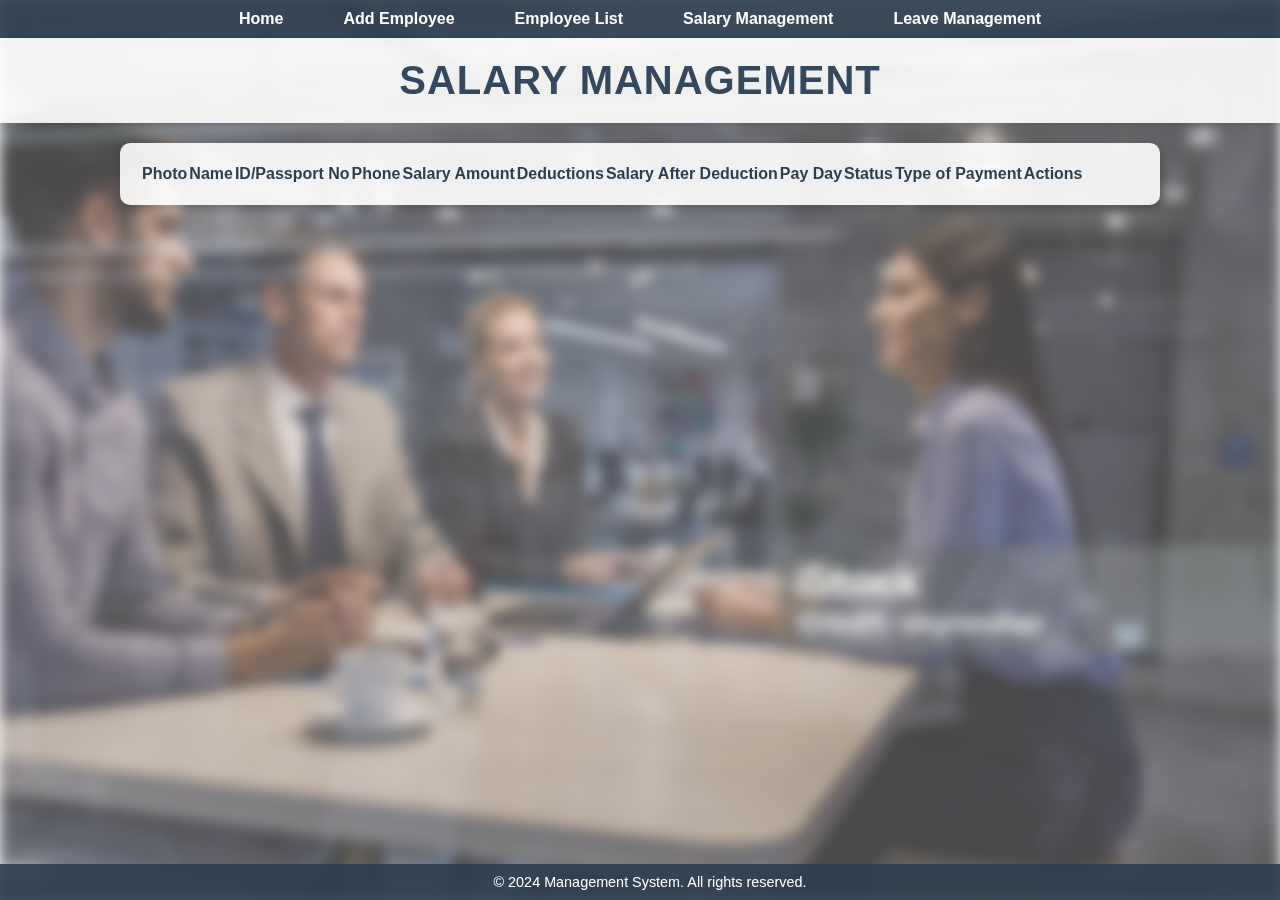
<file: employee-salary.html>
<!DOCTYPE html>
<html lang="en">
<head>
    <meta charset="UTF-8">
    <meta name="viewport" content="width=device-width, initial-scale=1.0">
    <link rel="stylesheet" href="liststyle.css">
    <title>Employee Salary Management</title>
</head>
<body>
    <!-- Background Image -->
    <div class="background"></div>
    <!-- Menu Bar -->
    <nav class="menu-bar">
        <ul class="menu-list">
            <li><a href="index.html" class="menu-link">Home</a></li>
            <li><a href="new-employee.html" class="menu-link">Add Employee</a></li>
            <li><a href="employee-list.html" class="menu-link">Employee List</a></li>
            <li><a href="#" class="menu-link">Salary Management</a></li>
            <li><a href="#" class="menu-link">Leave Management</a></li>
        </ul>
    </nav>
    
    <!-- Header -->
    <header class="header">
        <h1>Salary Management</h1>
    </header>

    <!-- Main Content -->
    <main>
        <section class="table-section">
            <table id="salaryTable">
                <thead>
                    <tr>
                        <th>Photo</th>
                        <th>Name</th>
                        <th>ID/Passport No</th>
                        <th>Phone</th>
                        <th>Salary Amount</th>
                        <th>Deductions</th>
                        <th>Salary After Deduction</th>
                        <th>Pay Day</th>
                        <th>Status</th>
                        <th>Type of Payment</th>
                        <th>Actions</th>
                    </tr>
                </thead>
                <tbody>
                    <!-- Rows dynamically populated -->
                </tbody>
            </table>
        </section>
    </main>

    <!-- Modal for Editing -->
    <div id="editModal" class="modal" style="display: none;">
        <div class="modal-content">
            <span class="close" onclick="closeModal()">&times;</span>
            <h2>Edit Salary Details</h2>
            <form id="editSalaryForm">
                <label for="salaryAmount">Salary Amount:</label>
                <input type="number" id="salaryAmount" required>
                
                <label for="deductions">Deductions:</label>
                <input type="number" id="deductions" required>

                <label for="salaryAfterDeduction">Salary After Deduction:</label>
                <input type="number" id="salaryAfterDeduction" readonly>

                <label for="payDay">Pay Day:</label>
                <input type="date" id="payDay" required>

                <label for="status">Status:</label>
                <select id="status">
                    <option value="Paid">Paid</option>
                    <option value="Pending">Pending</option>
                </select>

                <label for="paymentType">Type of Payment:</label>
                <select id="paymentType">
                    <option value="Cash">Cash</option>
                    <option value="M-Pesa">M-Pesa</option>
                    <option value="Bank">Bank</option>
                </select>

                <button type="submit">Update</button>
            </form>
        </div>
    </div>

    <!-- Footer -->
    <footer class="footer">
        <p>&copy; 2024 Management System. All rights reserved.</p>
    </footer>

    <script src="salaryscript.js"></script>
</body>
</html>
</file>
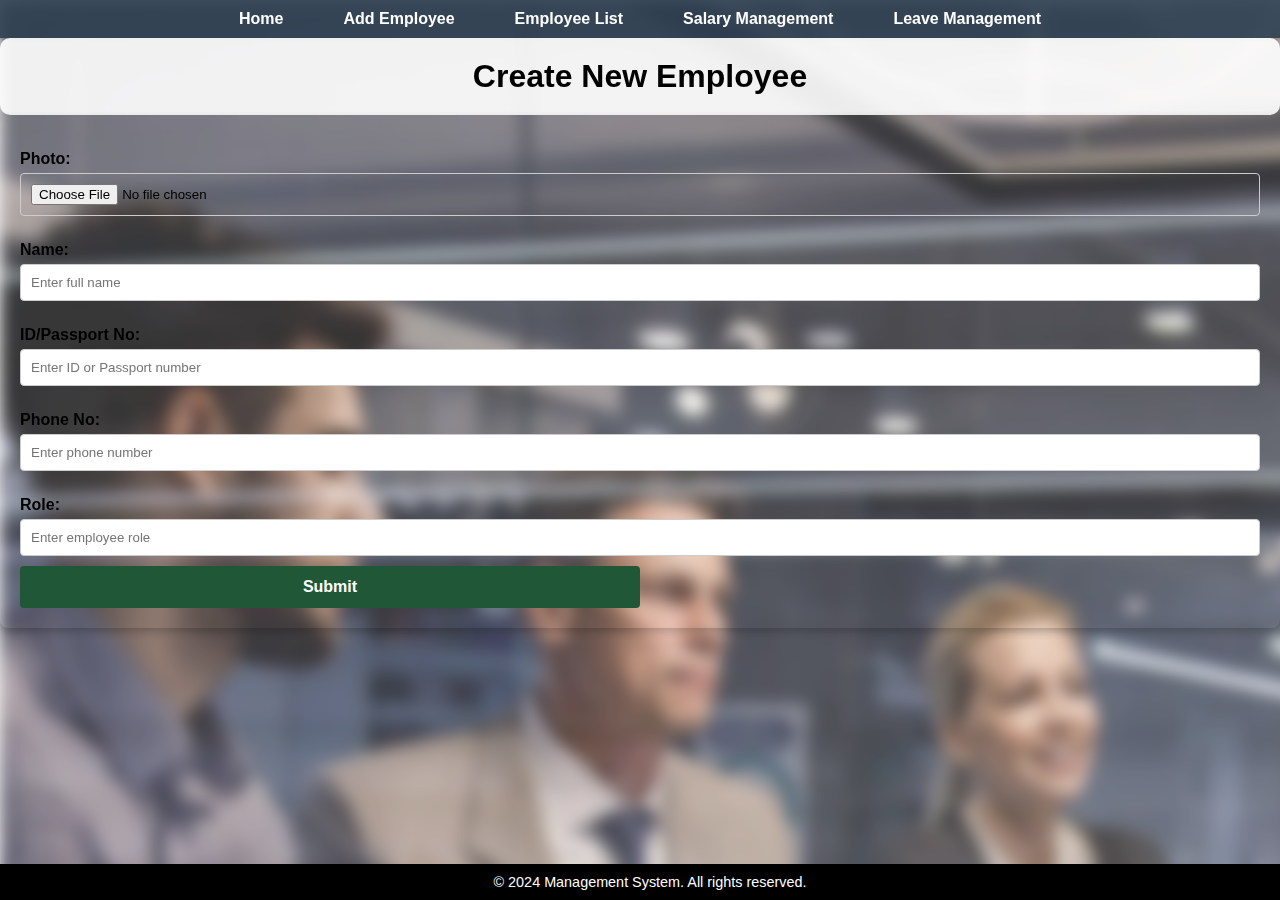
<file: new-employee.html>
<!DOCTYPE html>
<html lang="en">
<head>
    <meta charset="UTF-8">
    <meta name="viewport" content="width=device-width, initial-scale=1.0">
    <link rel="stylesheet" href="newstyle.css">
    <title>Create New Employee</title>
</head>
<body>
    <nav class="menu-bar">
        <ul class="menu-list">
            <li><a href="index.html" class="menu-link">Home</a></li>
            <li><a href="new-employee.html" class="menu-link">Add Employee</a></li>
            <li><a href="employee-list.html" class="menu-link">Employee List</a></li>
            <li><a href="#" class="menu-link">Salary Management</a></li>
            <li><a href="#" class="menu-link">Leave Management</a></li>
        </ul>
     </nav>
    <div class="background"></div>
    <header class="header">
        <h1>Create New Employee</h1>
    </header>

    <main>
        <form id="newEmployeeForm" class="form-container">
            <label for="photo">Photo:</label>
            <input type="file" id="photo" accept="image/*" onchange="previewPhoto()">
            <img id="photoPreview" style="display:none; width: 100px; height: 100px; object-fit: cover;" alt="Photo Preview">

            <label for="name">Name:</label>
            <input type="text" id="name" placeholder="Enter full name" required>

            <label for="id">ID/Passport No:</label>
            <input type="text" id="id" placeholder="Enter ID or Passport number" required>

            <label for="phone">Phone No:</label>
            <input type="tel" id="phone" placeholder="Enter phone number" required>

            <label for="role">Role:</label>
            <input type="text" id="role" placeholder="Enter employee role" required>
    
            <button type="button" class="btn-submit" onclick="saveEmployee()">Submit</button>
            
        </form>
    </main>

    <footer class="footer">
        <p>&copy; 2024 Management System. All rights reserved.</p>
    </footer>

    <script src="newscript.js"> </script>
</body>
</html>
</file>
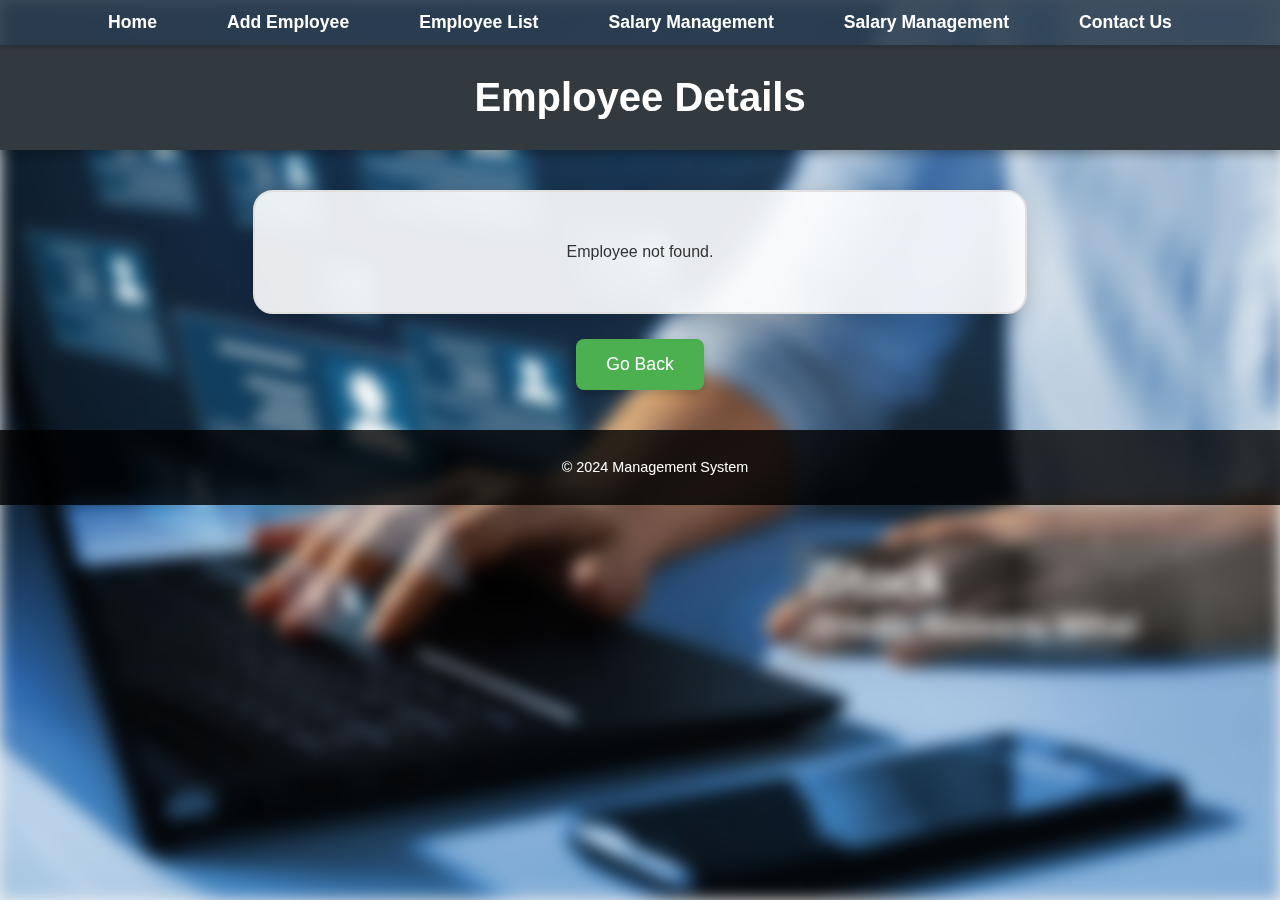
<file: view-employee.html>
<!DOCTYPE html>
<html lang="en">
<head>
    <meta charset="UTF-8">
    <meta name="viewport" content="width=device-width, initial-scale=1.0">
    <link rel="stylesheet" href="viewstyles.css">
    <title>Employee Details - Management System</title>
</head>
<body>
    <!-- Navigation Menu -->
    <nav class="menu-bar">
        <ul class="menu-list">
            <li><a href="index.html" class="menu-link">Home</a></li>
            <li><a href="new-employee.html" class="menu-link">Add Employee</a></li>
            <li><a href="employee-list.html" class="menu-link">Employee List</a></li>
            <li><a href="employee-salary.html" class="menu-link">Salary Management</a></li>
            <li><a href="#" class="menu-link">Salary Management</a></li>
            <li><a href="#" class="menu-link">Contact Us</a></li>
        </ul>
    </nav>

    <!-- Header -->
    <header class="header">
        <h1>Employee Details</h1>
    </header>

    <!-- Main Content -->
    <main>
        <div id="employeeDetails" class="details-container">
            <!-- Employee details will be dynamically populated here -->
        </div>
        <button class="btn-back" onclick="goBack()">Go Back</button>
    </main>

    <!-- Footer -->
    <footer class="footer">
        <p>&copy; 2024 Management System</p>
    </footer>

    <!-- JavaScript -->
    <script src="viewscript.js"></script>
</body>
</html>
</file>
<file: viewstyles.css>
/* General Styling */
body {
    font-family: 'Arial', sans-serif;
    margin: 0;
    padding: 0;
    background-color: #f0f0f0;
    color: #333;
    overflow-x: hidden; /* Prevent horizontal scrolling */
    position: relative; /* For backdrop alignment */
}

/* Background with Blurred Image */
body::before {
    content: "";
    background: url('images/data.jpg') no-repeat center center fixed;
    background-size: cover;
    filter: blur(8px);
    position: fixed; /* Fixed for consistent backdrop alignment */
    top: 0;
    left: 0;
    width: 100%;
    height: 100%;
    z-index: -1;
    animation: backgroundAnimation 10s infinite alternate;
}

@keyframes backgroundAnimation {
    0% {
        filter: blur(8px);
    }
    50% {
        filter: blur(4px);
    }
    100% {
        filter: blur(8px);
    }
}

/* Menu Bar */
.menu-bar {
    background-color: rgba(44, 62, 80, 0.9); /* Dark background for contrast */
    padding: 12px 0;
    text-align: center;
    box-shadow: 0 2px 4px rgba(0, 0, 0, 0.2);
    position: sticky;
    top: 0;
    z-index: 100; /* Ensure visibility over the background */
}

.menu-list {
    list-style-type: none;
    margin: 0;
    padding: 0;
    display: flex;
    justify-content: center;
    gap: 20px;
}

.menu-link {
    text-decoration: none;
    color: white;
    font-size: 1.1rem;
    font-weight: 600;
    padding: 12px 25px;
    transition: background-color 0.3s ease, color 0.3s ease;
    border-radius: 8px;
}

.menu-link:hover {
    background-color: #1abc9c;
    color: #fff;
}

/* Header */
.header {
    text-align: center;
    padding: 30px;
    background-color: #32393f;
    color: white;
    box-shadow: 0 4px 10px rgba(0, 0, 0, 0.3);
}

.header h1 {
    margin: 0;
    font-size: 2.5rem;
    font-weight: 700;
}

/* Main Content */
main {
    padding: 40px;
    display: flex;
    flex-direction: column;
    align-items: center;
}

/* Details Container */
.details-container {
    display: flex;
    flex-direction: column;
    align-items: center;
    justify-content: center;
    gap: 25px;
    border: 2px solid #e0e0e0;
    border-radius: 20px;
    padding: 35px;
    background: rgba(255, 255, 255, 0.85);
    width: 90%; /* Adaptable width for smaller screens */
    max-width: 700px;
    box-shadow: 0 8px 25px rgba(0, 0, 0, 0.15);
    animation: slideIn 1s ease-in-out;
    transition: transform 0.3s ease, box-shadow 0.3s ease, filter 0.3s ease;

    /* Fallback for browsers that don't support backdrop-filter */
    background-color: rgba(255, 255, 255, 0.9);
}

/* Apply backdrop-filter only for supported browsers */
@supports (backdrop-filter: blur(10px)) {
    .details-container {
        backdrop-filter: blur(10px); /* Apply blur only for supported browsers */
    }
}

/* Hover effect */
.details-container:hover {
    transform: translateY(-8px);
    box-shadow: 0 12px 35px rgba(0, 0, 0, 0.2);
    filter: brightness(1.05);
}

/* Keyframe Animation for Slide-In */
@keyframes slideIn {
    0% {
        opacity: 0;
        transform: translateY(20px);
    }
    100% {
        opacity: 1;
        transform: translateY(0);
    }
}

/* Employee Image */
.employee-photo {
    width: 160px;
    height: 160px;
    object-fit: cover;
    border-radius: 50%;
    border: 3px solid #ddd;
    transition: transform 0.3s;
}

.employee-photo:hover {
    transform: scale(1.1);
}

/* Employee Details */
.details {
    display: flex;
    justify-content: center;
    flex-direction: column;
    gap: 15px;
    flex-grow: 1;
}

/* Individual Detail Items */
.details p {
    margin: 0;
    font-size: 18px;
    font-weight: 500;
    color: #555;
}

.details h2 {
    margin: 0 0 12px;
    font-size: 24px;
    font-weight: 700;
}

/* Buttons */
.btn-back {
    background-color: #4CAF50;
    color: white;
    padding: 15px 30px; /* Larger for better visibility */
    font-size: 1.1rem; /* Larger font */
    border: none;
    border-radius: 8px;
    cursor: pointer;
    margin-top: 25px;
    transition: background 0.3s, transform 0.2s ease;
    box-shadow: 0 4px 8px rgba(0, 0, 0, 0.2);
}

.btn-back:hover {
    background-color: #45a049;
    transform: translateY(-3px);
    box-shadow: 0 6px 12px rgba(0, 0, 0, 0.3);
}

.btn-back:focus {
    outline: 3px solid #45a049;
}

/* Footer */
.footer {
    background: rgba(0, 0, 0, 0.8);
    color: white;
    text-align: center;
    padding: 15px;
    font-size: 0.9rem;
    position: relative;
    bottom: 0;
    width: 100%;
}
</file>
<file: liststyle.css>
/* General Reset */
body, h1, h2, p, table, th, td {
    margin: 0;
    padding: 0;
    box-sizing: border-box;
}

/* Body Styling */
body {
    font-family: 'Arial', sans-serif;
    color: #2c3e50;
    min-height: 100vh;
    display: flex;
    flex-direction: column;
    background-color: #f4f4f4; /* Fallback color */
}


/* Menu Bar */
.menu-bar {
    background-color: rgba(44, 62, 80, 0.9); /* Dark background for contrast */
    padding: 10px 0;
    text-align: center;
    box-shadow: 0 2px 4px rgba(0, 0, 0, 0.2);
}

.menu-list {
    list-style-type: none;
    margin: 0;
    padding: 0;
    display: flex;
    justify-content: center;
    gap: 20px;
}

.menu-link {
    text-decoration: none;
    color: white;
    font-size: 1rem;
    font-weight: bold;
    padding: 10px 20px;
    transition: background-color 0.3s ease, color 0.3s ease;
    border-radius: 5px;
}

.menu-link:hover {
    background-color: #1abc9c; /* Highlight on hover */
    color: #fff;
}

/* Background Styling */
.background {
    position: fixed;
    top: 0;
    left: 0;
    width: 100%;
    height: 100%;
    background: url('images/wokers.jpg')no-repeat center center fixed;
    background-size: cover;
    background-position: center;
    filter: blur(7px);
    opacity: 0.7;
    z-index: -1;
}

/* Header Styling */
.header {
    text-align: center;
    padding: 20px;
    background-color: rgba(255, 255, 255, 0.9);
    box-shadow: 0 2px 4px rgba(0, 0, 0, 0.1);
}

.header h1 {
    font-size: 2.5rem;
    color: #34495e;
    text-transform: uppercase;
    letter-spacing: 1px;
}

/* Main Content */
main {
    flex: 1;
    display: flex;
    flex-direction: column;
    align-items: center;
    padding: 20px;
}

/* Table Section */
.table-section {
    background-color: rgba(255, 255, 255, 0.9);
    padding: 20px;
    border-radius: 10px;
    box-shadow: 0 4px 8px rgba(0, 0, 0, 0.2);
    max-width: 1000px;
    width: 100%;
    overflow-x: auto;
}

/* Table Styling */
#employeeTable {
    width: 100%;
    border-collapse: collapse;
    text-align: left;
    margin-top: 10px;
    font-size: 1rem;
}

#employeeTable thead {
    background-color: #2c3e50;
    color: #fff;
    text-transform: uppercase;
}

#employeeTable th, #employeeTable td {
    padding: 10px;
    border: 1px solid #ddd;
}

#employeeTable tbody tr:nth-child(odd) {
    background-color: #f9f9f9;
}

#employeeTable tbody tr:hover {
    background-color: #f1f1f1;
    cursor: pointer;
}

/* Footer */
.footer {
    text-align: center;
    padding: 10px;
    background-color: rgba(44, 62, 80, 0.9);
    color: white;
    font-size: 0.9rem;
    position: relative;
    bottom: 0;
    width: 100%;
}

/* Responsive Design */
@media (max-width: 768px) {
    .header h1 {
        font-size: 2rem;
    }

    #employeeTable th, #employeeTable td {
        font-size: 0.9rem;
        padding: 8px;
    }
}
</file>
<file: newstyle.css>
/* General Reset */
body, h1, p, form, label, input, button {
    margin: 0;
    padding: 0;
    box-sizing: border-box;
}

html, body {
    width: 100%;            /* Full width for horizontal scrolling */
    height: 100%;           /* Full height for vertical scrolling */
    overflow: auto;         /* Enable scrolling in both directions */
    font-family: 'Arial', sans-serif;
}

/* Menu Bar */
.menu-bar {
    background-color: rgba(44, 62, 80, 0.9);
    padding: 10px 0;
    text-align: center;
    box-shadow: 0 2px 4px rgba(0, 0, 0, 0.2);
}

.menu-list {
    list-style-type: none;
    margin: 0;
    padding: 0;
    display: flex;
    justify-content: center;
    gap: 20px;
}

.menu-link {
    text-decoration: none;
    color: white;
    font-size: 1rem;
    font-weight: bold;
    padding: 10px 20px;
    transition: background-color 0.3s ease, color 0.3s ease;
    border-radius: 5px;
}

.menu-link:hover {
    background-color: #1abc9c;
    color: #fff;
}

/* Background Styling */
.background {
    position: fixed;
    top: 0;
    left: 0;
    width: 200%;            /* Larger width to demonstrate horizontal scrolling */
    height: 200%;           /* Larger height to demonstrate vertical scrolling */
    background: url('images/wokers.jpg') no-repeat center center/cover;
    filter: blur(8px);
    z-index: -1;
    opacity: 0.8;
}

/* Header */
.header {
    background: rgba(255, 255, 255, 0.9);
    color: black;
    padding: 20px;
    text-align: center;
    border-radius: 10px;
    cursor: pointer;
}

.header-title {
    font-size: 2.5rem;
}

/* Main Content */
.main-content {
    display: flex;
    justify-content: center;
    align-items: center;
    min-width: 150%;        /* Extend content for horizontal scrolling */
    min-height: 150%;       /* Extend content for vertical scrolling */
}

.form-container {
    padding: 20px;
    border-radius: 8px;
    box-shadow: 0 4px 8px rgba(0, 0, 0, 0.2);
    width: 100%;
    justify-content: center;
    align-items: center;
}

label {
    display: block;
    font-weight: bold;
    margin-bottom: 5px;
    margin-top: 15px;
}

input {
    width: 100%;
    padding: 10px;
    margin-bottom: 10px;
    border: 1px solid #ccc;
    border-radius: 4px;
    cursor: text;
}

/* Submit Button */
.btn-submit {
    width: 50%;
    padding: 12px 12px;
    background: #205737;
    color: white;
    font-size: 1rem;
    font-weight: bold;
    border: none;
    border-radius: 4px;
    cursor: pointer;
    transition: background 0.3s ease, transform 0.2s ease;
}

.btn-submit:hover {
    background: #45A049;
    transform: scale(1.05);
}

.btn-submit:active {
    transform: scale(1);
}

/* Footer */
.footer {
    background: black;
    color: white;
    text-align: center;
    padding: 10px;
    font-size: 0.9rem;
    position: fixed;
    bottom: 0;
    width: 100%;
}
</file>
